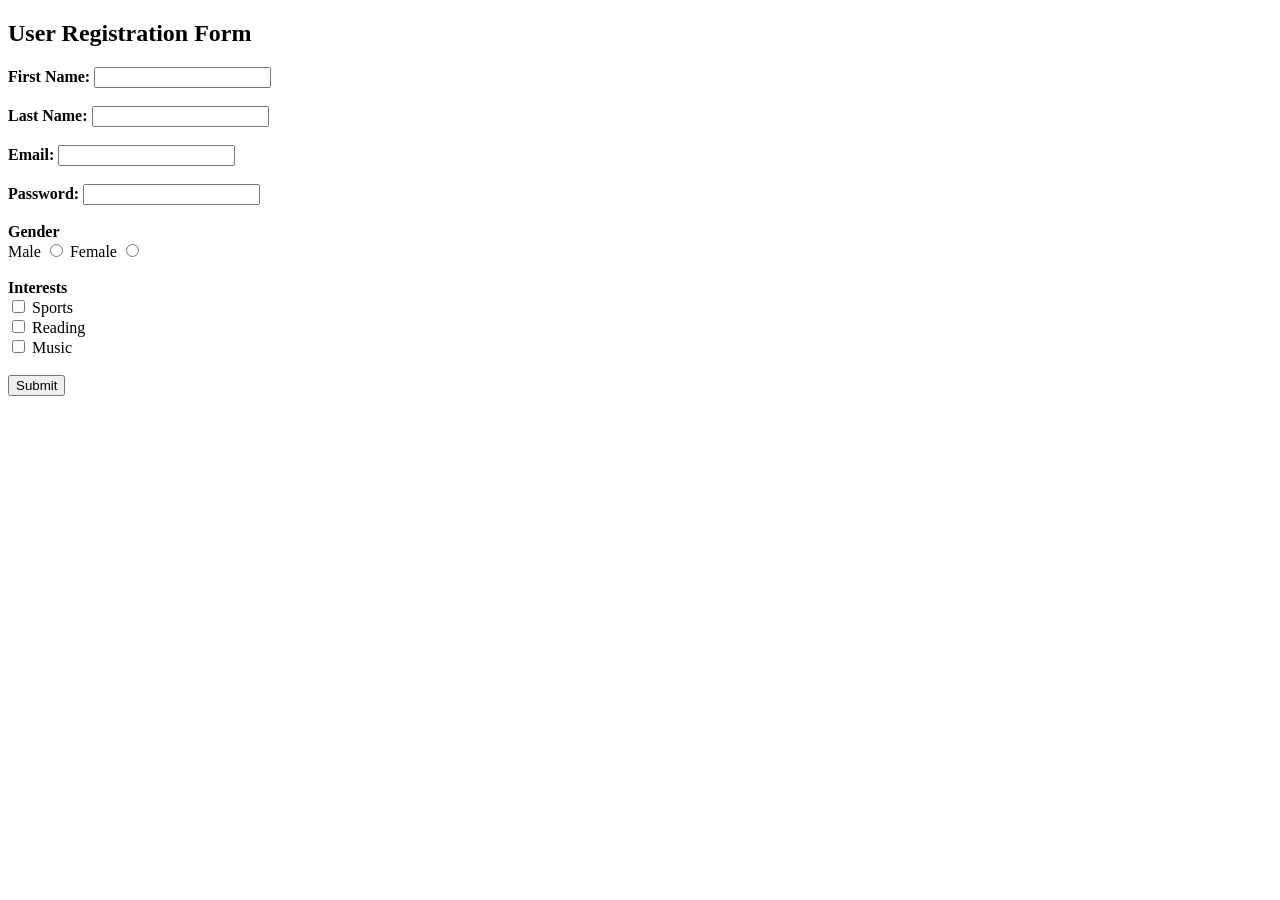
<file: index.html>
<!DOCTYPE html>
<html lang="en">
<head>
    <meta charset="UTF-8">
    <meta name="viewport" content="width=device-width, initial-scale=1.0">
    <title>User Registration Form</title>
</head>
<body>
    <h2>User Registration Form</h2>
    <form action="#" method="post">
        <label for="name"><strong>First Name:</strong></label>
        <input type="text" id="first name" name="name" required><br><br>

        <label for="name"><strong>Last Name:</strong></label>
        <input type="text" id="Last name" name="name" required><br><br>


        <label for="email"><strong>Email:</strong></label>
        <input type="email" id="email" name="email" required><br><br>


        <label for="password"><strong>Password:</strong></label>
        <input type="password" id="password" name="pasword" minlength="6" maxlength="15" required> <br><br>


        <label><strong>Gender</strong></label><br>
        <label for="gender">Male</label>
        <input type="radio" id="male" name="gender"  value="male">
        
        <label for="gender">Female</label>
        <input type="radio" id="female" name="gender" value="female"><br><br>


        <label><strong>Interests</strong></label><br>
        <input type="checkbox" id="sports" name="interests">
        <label for="interests">Sports</label><br>
        
        <input type="checkbox" id="sports" name="interests">
        <label for="interests">Reading</label><br>
        

        
        <input type="checkbox" id="sports" name="interests">
        <label for="interests">Music</label><br><br>

        <input type="submit" value="Submit">

    </form>

</body>
</html>
</file>
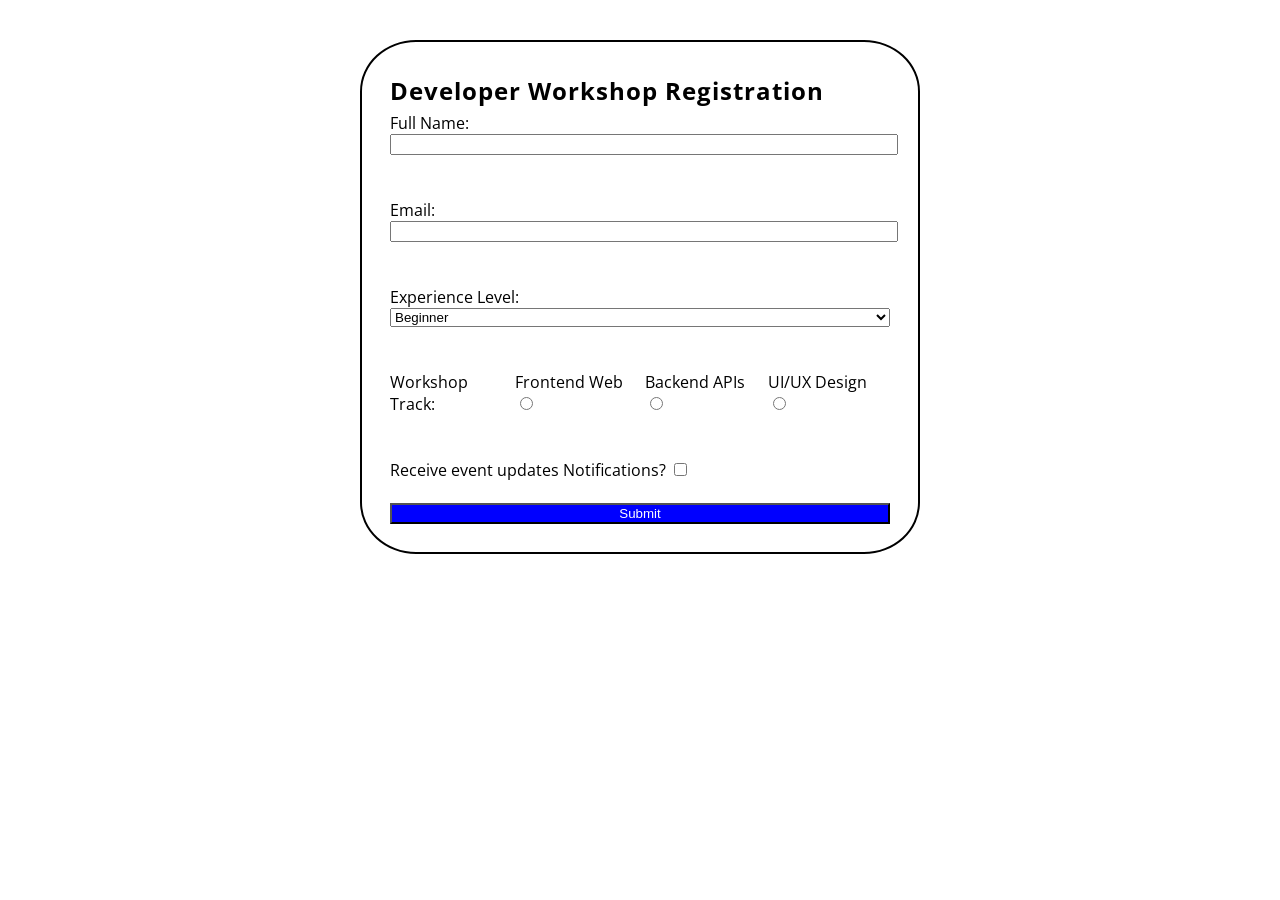
<file: Assignment_2/Index.html>
<!DOCTYPE html>
<html lang="en">
<head>
    <meta charset="UTF-8">
    <meta name="viewport" content="width=device-width, initial-scale=1.0">
    <title>Developer Workshop Registration</title>
    <link rel="stylesheet" href="styles.css">
    <style>
        @import url(https://fonts.googleapis.com/css?family=Open+Sans);
    </style>
</head>
<body>
    
    <div class="form-container">
        <h1>Developer Workshop Registration</h1>
        <form id="registration-form" action="#" method="post">

            <label for="full-name">Full Name:</label>
            <input type="text" id="full-name" name="full-name" required><br><br>


            <label for="email">Email:</label>
            <input type="email" id="email" name="email" required><br><br>


            <div class="experience-levels">
                <label for="experince-level">Experience Level:</label>
                <select name="experince-level" id="experience-level">
                    <option value="beginner">Beginner</option>
                    <option value="intermidiate">Intermediate</option>
                    <option value="advanced">Advanced</option>
                </select> <br><br>
            </div>


            <div class="Workshop-tracks">
                <label>Workshop Track:</label> 
                <div>
                    <label for="Frontend-Web">Frontend Web</label>
                    <input type="radio" name="Frontend Web" id="Frontend-Web" value="Frontend Web">
                </div>
                
                <div>
                    <label for="Backend-APIs">Backend APIs</label>
                    <input type="radio" name="Backend-APIs" id="Backend-APIs" value="Backend APIs">
                </div>
                
                <div>
                    <label for="UIUX-Design">UI/UX Design</label>
                    <input type="radio" name="UIUX-Design" id="UIUX-Design" value="UIUX Design">
                </div>
                
            </div><br><br>
            

            <label for="notifications-update">Receive event updates Notifications? </label>
            <input type="checkbox" name="notifications-update" id="notifications-update"><br><br>


            <button type="submit" id="submit-button">Submit</button>

        </form>
    </div>

</body>
</html>
</file>
<file: Assignment_2/styles.css>
body{
    font-family: 'open Sans', sans-serif;
    background-color: white;
    margin: 0;
    padding: 40px 0;
}

h1{
    font-size:x-large;
    line-height: 10px;
    letter-spacing: 1px;
}

.form-container{
    width: 500px;
    margin: 0 auto;
    padding: 28px;
    border: 2px solid;
    border-radius: 10%;
}

#full-name{
    width: 100%;
    display: block;
}

#email{
    width: 100%;
    display: block;
}

#experience-level{
    width: 100%;
    display: block;
}

#submit-button{
    width: 100%;
    display: block;
}

[type="submit"] {
    background-color: blue;
    color: white;
}


.Workshop-tracks{
    display: flex;
    flex-direction: row;
    justify-content: space-evenly;
    align-items:center;
}



input:focus{
    border-color: blue;
    outline: 12px;
}

select:focus{
    border-color: blue;
    outline: 12px;
}

button:hover{
    background-color: aqua;
    cursor: pointer;
}
</file>
